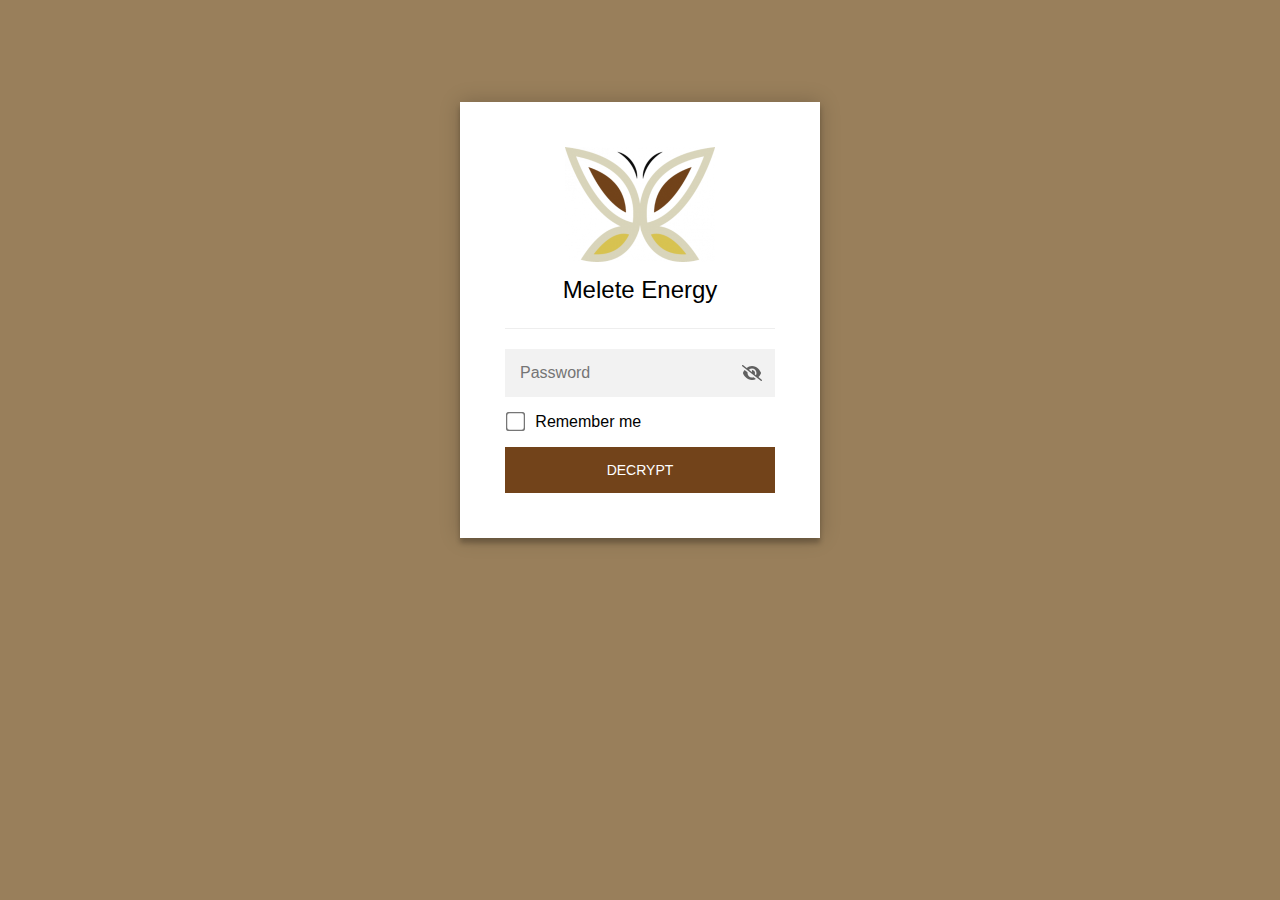
<file: index.html>
<!DOCTYPE html>
<html class="staticrypt-html">
    <head>
        <link rel="icon" href="melete-logo.png" type="image/png">
        <meta charset="utf-8" />
        <title>Protected Page</title>
        <meta name="viewport" content="width=device-width, initial-scale=1" />

        <!-- do not cache this page -->
        <meta http-equiv="cache-control" content="max-age=0" />
        <meta http-equiv="cache-control" content="no-cache" />
        <meta http-equiv="expires" content="0" />
        <meta http-equiv="expires" content="Tue, 01 Jan 1980 1:00:00 GMT" />
        <meta http-equiv="pragma" content="no-cache" />

        <style>
            .staticrypt-hr {
                margin-top: 20px;
                margin-bottom: 20px;
                border: 0;
                border-top: 1px solid #eee;
            }

            .staticrypt-page {
                width: 360px;
                padding: 8% 0 0;
                margin: auto;
                box-sizing: border-box;
            }

            .staticrypt-form {
                position: relative;
                z-index: 1;
                background: #ffffff;
                max-width: 360px;
                margin: 0 auto 100px;
                padding: 45px;
                text-align: center;
                box-shadow: 0 0 20px 0 rgba(0, 0, 0, 0.2), 0 5px 5px 0 rgba(0, 0, 0, 0.24);
            }

            .staticrypt-form input[type="password"],
            input[type="text"] {
                background: inherit;
                border: 0;
                box-sizing: border-box; /* This ensures padding is included in the total width */
                font-size: 14px;
                outline: 0;
                padding: 15px 30px 15px 15px; /* Adjust the padding to ensure there is space for the icon */
                width: 100%;
            }

            .staticrypt-password-container {
                position: relative;
                outline: 0;
                background: #f2f2f2;
                width: 100%;
                border: 0;
                margin: 0 0 15px;
                box-sizing: border-box;
            }

            .staticrypt-toggle-password-visibility {
                cursor: pointer;
                height: 20px;
                opacity: 60%;
                padding: 13px;
                position: absolute;
                right: 0;
                top: 50%;
                transform: translateY(-50%);
                width: 20px;
            }

            .staticrypt-form .staticrypt-decrypt-button {
                text-transform: uppercase;
                outline: 0;
                background: #72431a;
                width: 100%;
                border: 0;
                padding: 15px;
                color: #ffffff;
                font-size: 14px;
                cursor: pointer;
            }

            .staticrypt-form .staticrypt-decrypt-button:hover,
            .staticrypt-form .staticrypt-decrypt-button:active,
            .staticrypt-form .staticrypt-decrypt-button:focus {
                background: #72431a;
                filter: brightness(92%);
            }

            .staticrypt-html {
                height: 100%;
            }

            .staticrypt-body {
                height: 100%;
                margin: 0;
            }

            .staticrypt-content {
                height: 100%;
                margin-bottom: 1em;
                background: #997f5b;
                font-family: "Arial", sans-serif;
                -webkit-font-smoothing: antialiased;
                -moz-osx-font-smoothing: grayscale;
            }

            .staticrypt-instructions {
                margin-top: -1em;
                margin-bottom: 1em;
            }

            .staticrypt-title {
                font-size: 1.5em;
            }

            label.staticrypt-remember {
                display: flex;
                align-items: center;
                margin-bottom: 1em;
            }

            .staticrypt-remember input[type="checkbox"] {
                transform: scale(1.5);
                margin-right: 1em;
            }

            .hidden {
                display: none !important;
            }

            .staticrypt-spinner-container {
                height: 100%;
                display: flex;
                align-items: center;
                justify-content: center;
            }

            .staticrypt-spinner {
                display: inline-block;
                width: 2rem;
                height: 2rem;
                vertical-align: text-bottom;
                border: 0.25em solid gray;
                border-right-color: transparent;
                border-radius: 50%;
                -webkit-animation: spinner-border 0.75s linear infinite;
                animation: spinner-border 0.75s linear infinite;
                animation-duration: 0.75s;
                animation-timing-function: linear;
                animation-delay: 0s;
                animation-iteration-count: infinite;
                animation-direction: normal;
                animation-fill-mode: none;
                animation-play-state: running;
                animation-name: spinner-border;
            }

            @keyframes spinner-border {
                100% {
                    transform: rotate(360deg);
                }
            }

            @media screen and (-webkit-min-device-pixel-ratio: 0) {
                .staticrypt-form input[type="password"],
                input[type="text"] {
                    font-size: 16px;
                }
            }
        </style>
    </head>

    <body class="staticrypt-body">
        <div id="staticrypt_loading" class="staticrypt-spinner-container">
            <div class="staticrypt-spinner"></div>
        </div>

        <div id="staticrypt_content" class="staticrypt-content hidden">
            <div class="staticrypt-page">
                <div class="staticrypt-form">

                    <img src="melete-logo.png" alt="Melete" style="display:block; margin:0 auto 30px; max-width:150px;">

                    <div class="staticrypt-instructions">
                        <p class="staticrypt-title">Melete Energy</p>
                        <p></p>
                    </div>

                    <hr class="staticrypt-hr" />

                    <form id="staticrypt-form" action="#" method="post">
                        <div class="staticrypt-password-container">
                            <input
                                id="staticrypt-password"
                                type="password"
                                name="password"
                                placeholder="Password"
                                autofocus
                            />

                            <img
                                class="staticrypt-toggle-password-visibility"
                                alt="template_toggle_show"
                                title="template_toggle_show"
                                src="[data-uri]"
                            />
                        </div>

                        <label id="staticrypt-remember-label" class="staticrypt-remember hidden">
                            <input id="staticrypt-remember" type="checkbox" name="remember" />
                            Remember me
                        </label>

                        <input type="submit" class="staticrypt-decrypt-button" value="DECRYPT" />
                    </form>
                </div>
            </div>
        </div>

        <script>
            // these variables will be filled when generating the file - the template format is 'variable_name'
            const staticryptInitiator = 
            ((function(){
  const exports = {};
  const cryptoEngine = ((function(){
  const exports = {};
  const { subtle } = crypto;

const IV_BITS = 16 * 8;
const HEX_BITS = 4;
const ENCRYPTION_ALGO = "AES-CBC";

/**
 * Translates between utf8 encoded hexadecimal strings
 * and Uint8Array bytes.
 */
const HexEncoder = {
    /**
     * hex string -> bytes
     * @param {string} hexString
     * @returns {Uint8Array}
     */
    parse: function (hexString) {
        if (hexString.length % 2 !== 0) throw "Invalid hexString";
        const arrayBuffer = new Uint8Array(hexString.length / 2);

        for (let i = 0; i < hexString.length; i += 2) {
            const byteValue = parseInt(hexString.substring(i, i + 2), 16);
            if (isNaN(byteValue)) {
                throw "Invalid hexString";
            }
            arrayBuffer[i / 2] = byteValue;
        }
        return arrayBuffer;
    },

    /**
     * bytes -> hex string
     * @param {Uint8Array} bytes
     * @returns {string}
     */
    stringify: function (bytes) {
        const hexBytes = [];

        for (let i = 0; i < bytes.length; ++i) {
            let byteString = bytes[i].toString(16);
            if (byteString.length < 2) {
                byteString = "0" + byteString;
            }
            hexBytes.push(byteString);
        }
        return hexBytes.join("");
    },
};

/**
 * Translates between utf8 strings and Uint8Array bytes.
 */
const UTF8Encoder = {
    parse: function (str) {
        return new TextEncoder().encode(str);
    },

    stringify: function (bytes) {
        return new TextDecoder().decode(bytes);
    },
};

/**
 * Salt and encrypt a msg with a password.
 */
async function encrypt(msg, hashedPassword) {
    // Must be 16 bytes, unpredictable, and preferably cryptographically random. However, it need not be secret.
    // https://developer.mozilla.org/en-US/docs/Web/API/SubtleCrypto/encrypt#parameters
    const iv = crypto.getRandomValues(new Uint8Array(IV_BITS / 8));

    const key = await subtle.importKey("raw", HexEncoder.parse(hashedPassword), ENCRYPTION_ALGO, false, ["encrypt"]);

    const encrypted = await subtle.encrypt(
        {
            name: ENCRYPTION_ALGO,
            iv: iv,
        },
        key,
        UTF8Encoder.parse(msg)
    );

    // iv will be 32 hex characters, we prepend it to the ciphertext for use in decryption
    return HexEncoder.stringify(iv) + HexEncoder.stringify(new Uint8Array(encrypted));
}
exports.encrypt = encrypt;

/**
 * Decrypt a salted msg using a password.
 *
 * @param {string} encryptedMsg
 * @param {string} hashedPassword
 * @returns {Promise<string>}
 */
async function decrypt(encryptedMsg, hashedPassword) {
    const ivLength = IV_BITS / HEX_BITS;
    const iv = HexEncoder.parse(encryptedMsg.substring(0, ivLength));
    const encrypted = encryptedMsg.substring(ivLength);

    const key = await subtle.importKey("raw", HexEncoder.parse(hashedPassword), ENCRYPTION_ALGO, false, ["decrypt"]);

    const outBuffer = await subtle.decrypt(
        {
            name: ENCRYPTION_ALGO,
            iv: iv,
        },
        key,
        HexEncoder.parse(encrypted)
    );

    return UTF8Encoder.stringify(new Uint8Array(outBuffer));
}
exports.decrypt = decrypt;

/**
 * Salt and hash the password so it can be stored in localStorage without opening a password reuse vulnerability.
 *
 * @param {string} password
 * @param {string} salt
 * @returns {Promise<string>}
 */
async function hashPassword(password, salt) {
    // we hash the password in multiple steps, each adding more iterations. This is because we used to allow less
    // iterations, so for backward compatibility reasons, we need to support going from that to more iterations.
    let hashedPassword = await hashLegacyRound(password, salt);

    hashedPassword = await hashSecondRound(hashedPassword, salt);

    return hashThirdRound(hashedPassword, salt);
}
exports.hashPassword = hashPassword;

/**
 * This hashes the password with 1k iterations. This is a low number, we need this function to support backwards
 * compatibility.
 *
 * @param {string} password
 * @param {string} salt
 * @returns {Promise<string>}
 */
function hashLegacyRound(password, salt) {
    return pbkdf2(password, salt, 1000, "SHA-1");
}
exports.hashLegacyRound = hashLegacyRound;

/**
 * Add a second round of iterations. This is because we used to use 1k, so for backwards compatibility with
 * remember-me/autodecrypt links, we need to support going from that to more iterations.
 *
 * @param hashedPassword
 * @param salt
 * @returns {Promise<string>}
 */
function hashSecondRound(hashedPassword, salt) {
    return pbkdf2(hashedPassword, salt, 14000, "SHA-256");
}
exports.hashSecondRound = hashSecondRound;

/**
 * Add a third round of iterations to bring total number to 600k. This is because we used to use 1k, then 15k, so for
 * backwards compatibility with remember-me/autodecrypt links, we need to support going from that to more iterations.
 *
 * @param hashedPassword
 * @param salt
 * @returns {Promise<string>}
 */
function hashThirdRound(hashedPassword, salt) {
    return pbkdf2(hashedPassword, salt, 585000, "SHA-256");
}
exports.hashThirdRound = hashThirdRound;

/**
 * Salt and hash the password so it can be stored in localStorage without opening a password reuse vulnerability.
 *
 * @param {string} password
 * @param {string} salt
 * @param {int} iterations
 * @param {string} hashAlgorithm
 * @returns {Promise<string>}
 */
async function pbkdf2(password, salt, iterations, hashAlgorithm) {
    const key = await subtle.importKey("raw", UTF8Encoder.parse(password), "PBKDF2", false, ["deriveBits"]);

    const keyBytes = await subtle.deriveBits(
        {
            name: "PBKDF2",
            hash: hashAlgorithm,
            iterations,
            salt: UTF8Encoder.parse(salt),
        },
        key,
        256
    );

    return HexEncoder.stringify(new Uint8Array(keyBytes));
}

function generateRandomSalt() {
    const bytes = crypto.getRandomValues(new Uint8Array(128 / 8));

    return HexEncoder.stringify(new Uint8Array(bytes));
}
exports.generateRandomSalt = generateRandomSalt;

async function signMessage(hashedPassword, message) {
    const key = await subtle.importKey(
        "raw",
        HexEncoder.parse(hashedPassword),
        {
            name: "HMAC",
            hash: "SHA-256",
        },
        false,
        ["sign"]
    );
    const signature = await subtle.sign("HMAC", key, UTF8Encoder.parse(message));

    return HexEncoder.stringify(new Uint8Array(signature));
}
exports.signMessage = signMessage;

function getRandomAlphanum() {
    const possibleCharacters = "abcdefghijklmnopqrstuvwxyzABCDEFGHIJKLMNOPQRSTUVWXYZ0123456789";

    let byteArray;
    let parsedInt;

    // Keep generating new random bytes until we get a value that falls
    // within a range that can be evenly divided by possibleCharacters.length
    do {
        byteArray = crypto.getRandomValues(new Uint8Array(1));
        // extract the lowest byte to get an int from 0 to 255 (probably unnecessary, since we're only generating 1 byte)
        parsedInt = byteArray[0] & 0xff;
    } while (parsedInt >= 256 - (256 % possibleCharacters.length));

    // Take the modulo of the parsed integer to get a random number between 0 and totalLength - 1
    const randomIndex = parsedInt % possibleCharacters.length;

    return possibleCharacters[randomIndex];
}

/**
 * Generate a random string of a given length.
 *
 * @param {int} length
 * @returns {string}
 */
function generateRandomString(length) {
    let randomString = "";

    for (let i = 0; i < length; i++) {
        randomString += getRandomAlphanum();
    }

    return randomString;
}
exports.generateRandomString = generateRandomString;

  return exports;
})());
const codec = ((function(){
  const exports = {};
  /**
 * Initialize the codec with the provided cryptoEngine - this return functions to encode and decode messages.
 *
 * @param cryptoEngine - the engine to use for encryption / decryption
 */
function init(cryptoEngine) {
    const exports = {};

    /**
     * Top-level function for encoding a message.
     * Includes password hashing, encryption, and signing.
     *
     * @param {string} msg
     * @param {string} password
     * @param {string} salt
     *
     * @returns {string} The encoded text
     */
    async function encode(msg, password, salt) {
        const hashedPassword = await cryptoEngine.hashPassword(password, salt);

        const encrypted = await cryptoEngine.encrypt(msg, hashedPassword);

        // we use the hashed password in the HMAC because this is effectively what will be used a password (so we can store
        // it in localStorage safely, we don't use the clear text password)
        const hmac = await cryptoEngine.signMessage(hashedPassword, encrypted);

        return hmac + encrypted;
    }
    exports.encode = encode;

    /**
     * Encode using a password that has already been hashed. This is useful to encode multiple messages in a row, that way
     * we don't need to hash the password multiple times.
     *
     * @param {string} msg
     * @param {string} hashedPassword
     *
     * @returns {string} The encoded text
     */
    async function encodeWithHashedPassword(msg, hashedPassword) {
        const encrypted = await cryptoEngine.encrypt(msg, hashedPassword);

        // we use the hashed password in the HMAC because this is effectively what will be used a password (so we can store
        // it in localStorage safely, we don't use the clear text password)
        const hmac = await cryptoEngine.signMessage(hashedPassword, encrypted);

        return hmac + encrypted;
    }
    exports.encodeWithHashedPassword = encodeWithHashedPassword;

    /**
     * Top-level function for decoding a message.
     * Includes signature check and decryption.
     *
     * @param {string} signedMsg
     * @param {string} hashedPassword
     * @param {string} salt
     * @param {int} backwardCompatibleAttempt
     * @param {string} originalPassword
     *
     * @returns {Object} {success: true, decoded: string} | {success: false, message: string}
     */
    async function decode(signedMsg, hashedPassword, salt, backwardCompatibleAttempt = 0, originalPassword = "") {
        const encryptedHMAC = signedMsg.substring(0, 64);
        const encryptedMsg = signedMsg.substring(64);
        const decryptedHMAC = await cryptoEngine.signMessage(hashedPassword, encryptedMsg);

        if (decryptedHMAC !== encryptedHMAC) {
            // we have been raising the number of iterations in the hashing algorithm multiple times, so to support the old
            // remember-me/autodecrypt links we need to try bringing the old hashes up to speed.
            originalPassword = originalPassword || hashedPassword;
            if (backwardCompatibleAttempt === 0) {
                const updatedHashedPassword = await cryptoEngine.hashThirdRound(originalPassword, salt);

                return decode(signedMsg, updatedHashedPassword, salt, backwardCompatibleAttempt + 1, originalPassword);
            }
            if (backwardCompatibleAttempt === 1) {
                let updatedHashedPassword = await cryptoEngine.hashSecondRound(originalPassword, salt);
                updatedHashedPassword = await cryptoEngine.hashThirdRound(updatedHashedPassword, salt);

                return decode(signedMsg, updatedHashedPassword, salt, backwardCompatibleAttempt + 1, originalPassword);
            }

            return { success: false, message: "Signature mismatch" };
        }

        return {
            success: true,
            decoded: await cryptoEngine.decrypt(encryptedMsg, hashedPassword),
        };
    }
    exports.decode = decode;

    return exports;
}
exports.init = init;

  return exports;
})());
const decode = codec.init(cryptoEngine).decode;

/**
 * Initialize the staticrypt module, that exposes functions callbable by the password_template.
 *
 * @param {{
 *  staticryptEncryptedMsgUniqueVariableName: string,
 *  isRememberEnabled: boolean,
 *  rememberDurationInDays: number,
 *  staticryptSaltUniqueVariableName: string,
 * }} staticryptConfig - object of data that is stored on the password_template at encryption time.
 *
 * @param {{
 *  rememberExpirationKey: string,
 *  rememberPassphraseKey: string,
 *  replaceHtmlCallback: function,
 *  clearLocalStorageCallback: function,
 * }} templateConfig - object of data that can be configured by a custom password_template.
 */
function init(staticryptConfig, templateConfig) {
    const exports = {};

    /**
     * Decrypt our encrypted page, replace the whole HTML.
     *
     * @param {string} hashedPassword
     * @returns {Promise<boolean>}
     */
    async function decryptAndReplaceHtml(hashedPassword) {
        const { staticryptEncryptedMsgUniqueVariableName, staticryptSaltUniqueVariableName } = staticryptConfig;
        const { replaceHtmlCallback } = templateConfig;

        const result = await decode(
            staticryptEncryptedMsgUniqueVariableName,
            hashedPassword,
            staticryptSaltUniqueVariableName
        );
        if (!result.success) {
            return false;
        }
        const plainHTML = result.decoded;

        // if the user configured a callback call it, otherwise just replace the whole HTML
        if (typeof replaceHtmlCallback === "function") {
            replaceHtmlCallback(plainHTML);
        } else {
            document.write(plainHTML);
            document.close();
        }

        return true;
    }

    /**
     * Attempt to decrypt the page and replace the whole HTML.
     *
     * @param {string} password
     * @param {boolean} isRememberChecked
     *
     * @returns {Promise<{isSuccessful: boolean, hashedPassword?: string}>} - we return an object, so that if we want to
     *   expose more information in the future we can do it without breaking the password_template
     */
    async function handleDecryptionOfPage(password, isRememberChecked) {
        const { staticryptSaltUniqueVariableName } = staticryptConfig;

        // decrypt and replace the whole page
        const hashedPassword = await cryptoEngine.hashPassword(password, staticryptSaltUniqueVariableName);
        return handleDecryptionOfPageFromHash(hashedPassword, isRememberChecked);
    }
    exports.handleDecryptionOfPage = handleDecryptionOfPage;

    async function handleDecryptionOfPageFromHash(hashedPassword, isRememberChecked) {
        const { isRememberEnabled, rememberDurationInDays } = staticryptConfig;
        const { rememberExpirationKey, rememberPassphraseKey } = templateConfig;

        const isDecryptionSuccessful = await decryptAndReplaceHtml(hashedPassword);

        if (!isDecryptionSuccessful) {
            return {
                isSuccessful: false,
                hashedPassword,
            };
        }

        // remember the hashedPassword and set its expiration if necessary
        if (isRememberEnabled && isRememberChecked) {
            window.localStorage.setItem(rememberPassphraseKey, hashedPassword);

            // set the expiration if the duration isn't 0 (meaning no expiration)
            if (rememberDurationInDays > 0) {
                window.localStorage.setItem(
                    rememberExpirationKey,
                    (new Date().getTime() + rememberDurationInDays * 24 * 60 * 60 * 1000).toString()
                );
            }
        }

        return {
            isSuccessful: true,
            hashedPassword,
        };
    }
    exports.handleDecryptionOfPageFromHash = handleDecryptionOfPageFromHash;

    /**
     * Clear localstorage from staticrypt related values
     */
    function clearLocalStorage() {
        const { clearLocalStorageCallback, rememberExpirationKey, rememberPassphraseKey } = templateConfig;

        if (typeof clearLocalStorageCallback === "function") {
            clearLocalStorageCallback();
        } else {
            localStorage.removeItem(rememberPassphraseKey);
            localStorage.removeItem(rememberExpirationKey);
        }
    }

    async function handleDecryptOnLoad() {
        let isSuccessful = await decryptOnLoadFromUrl();

        if (!isSuccessful) {
            isSuccessful = await decryptOnLoadFromRememberMe();
        }

        return { isSuccessful };
    }
    exports.handleDecryptOnLoad = handleDecryptOnLoad;

    /**
     * Clear storage if we are logging out
     *
     * @returns {boolean} - whether we logged out
     */
    function logoutIfNeeded() {
        const logoutKey = "staticrypt_logout";

        // handle logout through query param
        const queryParams = new URLSearchParams(window.location.search);
        if (queryParams.has(logoutKey)) {
            clearLocalStorage();
            return true;
        }

        // handle logout through URL fragment
        const hash = window.location.hash.substring(1);
        if (hash.includes(logoutKey)) {
            clearLocalStorage();
            return true;
        }

        return false;
    }

    /**
     * To be called on load: check if we want to try to decrypt and replace the HTML with the decrypted content, and
     * try to do it if needed.
     *
     * @returns {Promise<boolean>} true if we derypted and replaced the whole page, false otherwise
     */
    async function decryptOnLoadFromRememberMe() {
        const { rememberDurationInDays } = staticryptConfig;
        const { rememberExpirationKey, rememberPassphraseKey } = templateConfig;

        // if we are login out, terminate
        if (logoutIfNeeded()) {
            return false;
        }

        // if there is expiration configured, check if we're not beyond the expiration
        if (rememberDurationInDays && rememberDurationInDays > 0) {
            const expiration = localStorage.getItem(rememberExpirationKey),
                isExpired = expiration && new Date().getTime() > parseInt(expiration);

            if (isExpired) {
                clearLocalStorage();
                return false;
            }
        }

        const hashedPassword = localStorage.getItem(rememberPassphraseKey);

        if (hashedPassword) {
            // try to decrypt
            const isDecryptionSuccessful = await decryptAndReplaceHtml(hashedPassword);

            // if the decryption is unsuccessful the password might be wrong - silently clear the saved data and let
            // the user fill the password form again
            if (!isDecryptionSuccessful) {
                clearLocalStorage();
                return false;
            }

            return true;
        }

        return false;
    }

    async function decryptOnLoadFromUrl() {
        const passwordKey = "staticrypt_pwd";
        const rememberMeKey = "remember_me";

        // try to get the password from the query param (for backward compatibility - we now want to avoid this method,
        // since it sends the hashed password to the server which isn't needed)
        const queryParams = new URLSearchParams(window.location.search);
        const hashedPasswordQuery = queryParams.get(passwordKey);
        const rememberMeQuery = queryParams.get(rememberMeKey);

        const urlFragment = window.location.hash.substring(1);
        // get the password from the url fragment
        const hashedPasswordRegexMatch = urlFragment.match(new RegExp(passwordKey + "=([^&]*)"));
        const hashedPasswordFragment = hashedPasswordRegexMatch ? hashedPasswordRegexMatch[1] : null;
        const rememberMeFragment = urlFragment.includes(rememberMeKey);

        const hashedPassword = hashedPasswordFragment || hashedPasswordQuery;
        const rememberMe = rememberMeFragment || rememberMeQuery;

        if (hashedPassword) {
            return handleDecryptionOfPageFromHash(hashedPassword, rememberMe);
        }

        return false;
    }

    return exports;
}
exports.init = init;

  return exports;
})());
        ;
            const templateError = "template_error",
                templateToggleAltShow = "template_toggle_show",
                templateToggleAltHide = "template_toggle_hide",
                isRememberEnabled = true,
                staticryptConfig = {"staticryptEncryptedMsgUniqueVariableName":"[base64]","isRememberEnabled":true,"rememberDurationInDays":0,"staticryptSaltUniqueVariableName":"29fd50bf23ca59e8b0d472d24393f84d"};

            // you can edit these values to customize some of the behavior of StatiCrypt
            const templateConfig = {
                rememberExpirationKey: "staticrypt_expiration",
                rememberPassphraseKey: "staticrypt_passphrase",
                replaceHtmlCallback: null,
                clearLocalStorageCallback: null,
            };

            // init the staticrypt engine
            const staticrypt = staticryptInitiator.init(staticryptConfig, templateConfig);

            // try to automatically decrypt on load if there is a saved password
            window.onload = async function () {
                const { isSuccessful } = await staticrypt.handleDecryptOnLoad();

                // if we didn't decrypt anything on load, show the password prompt. Otherwise the content has already been
                // replaced, no need to do anything
                if (!isSuccessful) {
                    // hide loading screen
                    document.getElementById("staticrypt_loading").classList.add("hidden");
                    document.getElementById("staticrypt_content").classList.remove("hidden");
                    document.getElementById("staticrypt-password").focus();

                    // show the remember me checkbox
                    if (isRememberEnabled) {
                        document.getElementById("staticrypt-remember-label").classList.remove("hidden");
                    }
                }
            };

            // toggle password visibility
            const toggleIcon = document.querySelector(".staticrypt-toggle-password-visibility");
            // these two icons are coming from FontAwesome
            const imgSrcEyeClosed =
                "[data-uri]";
            const imgSrcEyeOpened =
                "[data-uri]";
            toggleIcon.addEventListener("click", function () {
                const passwordInput = document.getElementById("staticrypt-password");
                if (passwordInput.type === "password") {
                    passwordInput.type = "text";
                    toggleIcon.src = imgSrcEyeOpened;
                    toggleIcon.alt = templateToggleAltHide;
                    toggleIcon.title = templateToggleAltHide;
                } else {
                    passwordInput.type = "password";
                    toggleIcon.src = imgSrcEyeClosed;
                    toggleIcon.alt = templateToggleAltShow;
                    toggleIcon.title = templateToggleAltShow;
                }
            });

            // handle password form submission
            document.getElementById("staticrypt-form").addEventListener("submit", async function (e) {
                e.preventDefault();

                const password = document.getElementById("staticrypt-password").value,
                    isRememberChecked = document.getElementById("staticrypt-remember").checked;

                const { isSuccessful } = await staticrypt.handleDecryptionOfPage(password, isRememberChecked);

                if (!isSuccessful) {
                    alert(templateError);
                }
            });
        </script>
    </body>
</html>
</file>
